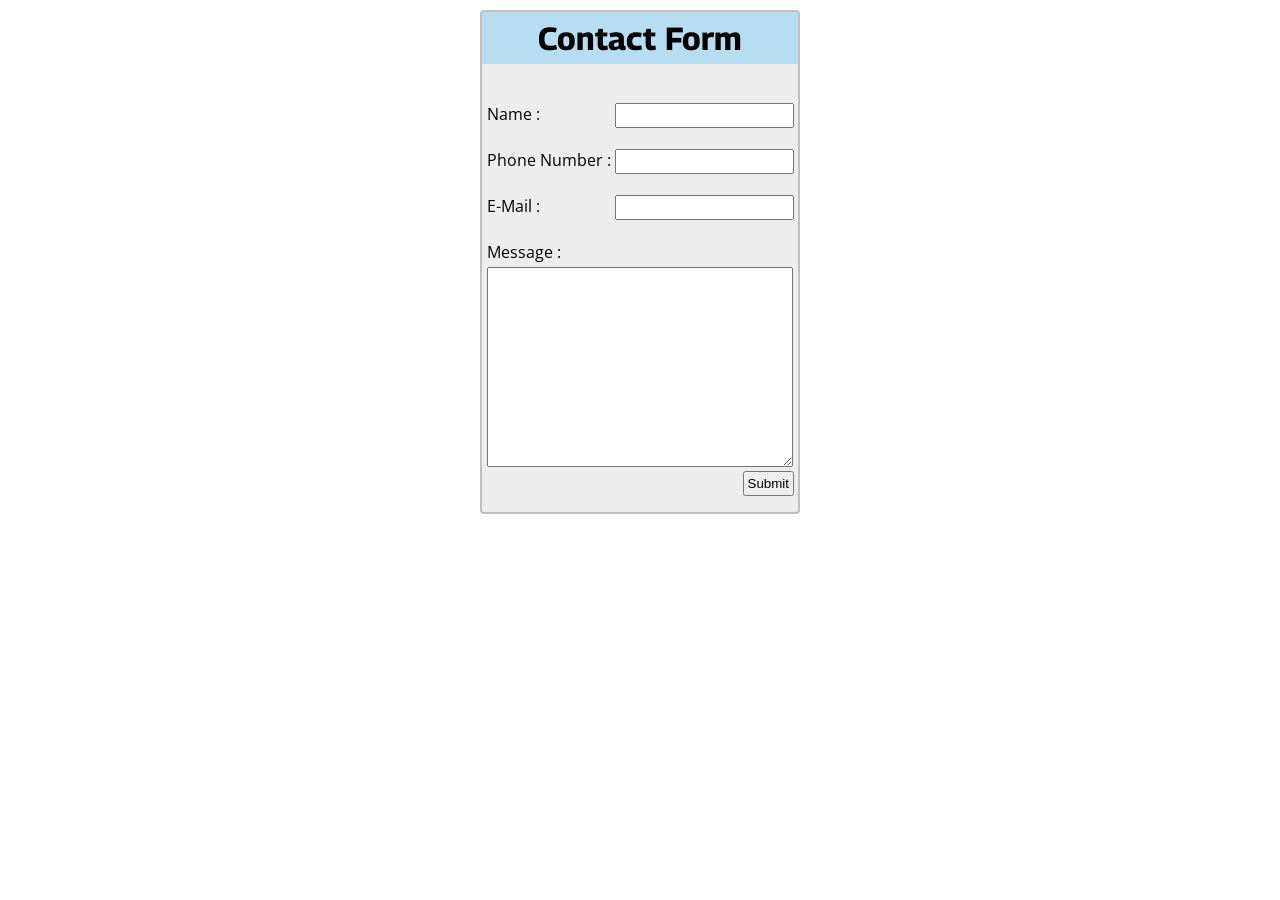
<file: contact_form.html>
<!DOCTYPE html>
<html lang="en">
  <head>
    <meta charset="UTF-8" />
    <meta http-equiv="X-UA-Compatible" content="IE=edge" />
    <meta name="viewport" content="width=device-width, initial-scale=1.0" />
    <title>contact form</title>
    <link rel="preconnect" href="https://fonts.googleapis.com" />
    <link rel="preconnect" href="https://fonts.gstatic.com" crossorigin />
    <link
      href="https://fonts.googleapis.com/css2?family=Georama:wght@300&family=Open+Sans+Condensed:wght@300&display=swap"
      rel="stylesheet"
    />
    <style>
      * {
        text-transform: capitalize;
      }
      div.container {
        width: 25%;
        height: 500px;
        margin: 10px auto;
        border: 2px solid rgb(196, 190, 190);
        border-radius: 4px;
        
      }
      div.container::after{
          content: " ";
          clear:both;
          display: block;
      }
      h1 {
        font-family: georama;
        padding: 7px 0px;
        margin-top: 0px;
        margin-bottom: 35px;
        text-align: center;
        background-color: rgba(47, 179, 255, 0.281);
        width: 100%;
      }
      div{background-color: rgba(128, 128, 128, 0.144);}
      p {
        font-family: "open sans condensed";
        margin-left: 5px;
        line-height: 30px;
      }
      input {
        float: right;
        margin: 4px;
        padding: 3px;
      }
      textarea {
        width: 98.4%; box-sizing: border-box; height: 200px; float: right; margin-right: 5px;
      }
      input[type="button"]{background-color: rgba(47, 179, 255, 0.281);
    padding: 4px 9px;
border: 1px ;
border-radius: 4px;}
input[type="text"]:hover,input[type="number"]:hover,input[type="email"]:hover,textarea:hover{border: 2px solid rgb(136, 130, 130) ;}
input[type="button"]:hover{background-color: rgba(47, 179, 255, 0.685);}

    </style>
  </head>
  <body>
    <div class="container">
      <h1>contact form</h1>
      <form action="mailto:manyasinha50@gmail.com" method="post" enctype="text/plain">
        <p>name : <input type="text" name="Name" /></p>
        <p>phone number : <input type="number" name="phone no."/></p>
        <p>e-mail : <input type="email" name="e-mail id" id="" /></p>
    </p>
    <p>
        message : <br />
        <textarea name="message" id="" cols="28" rows="10" ></textarea>
        <input type="submit" value="submit"/>
      </form>
    </div>
  </body>
</html>
</file>
